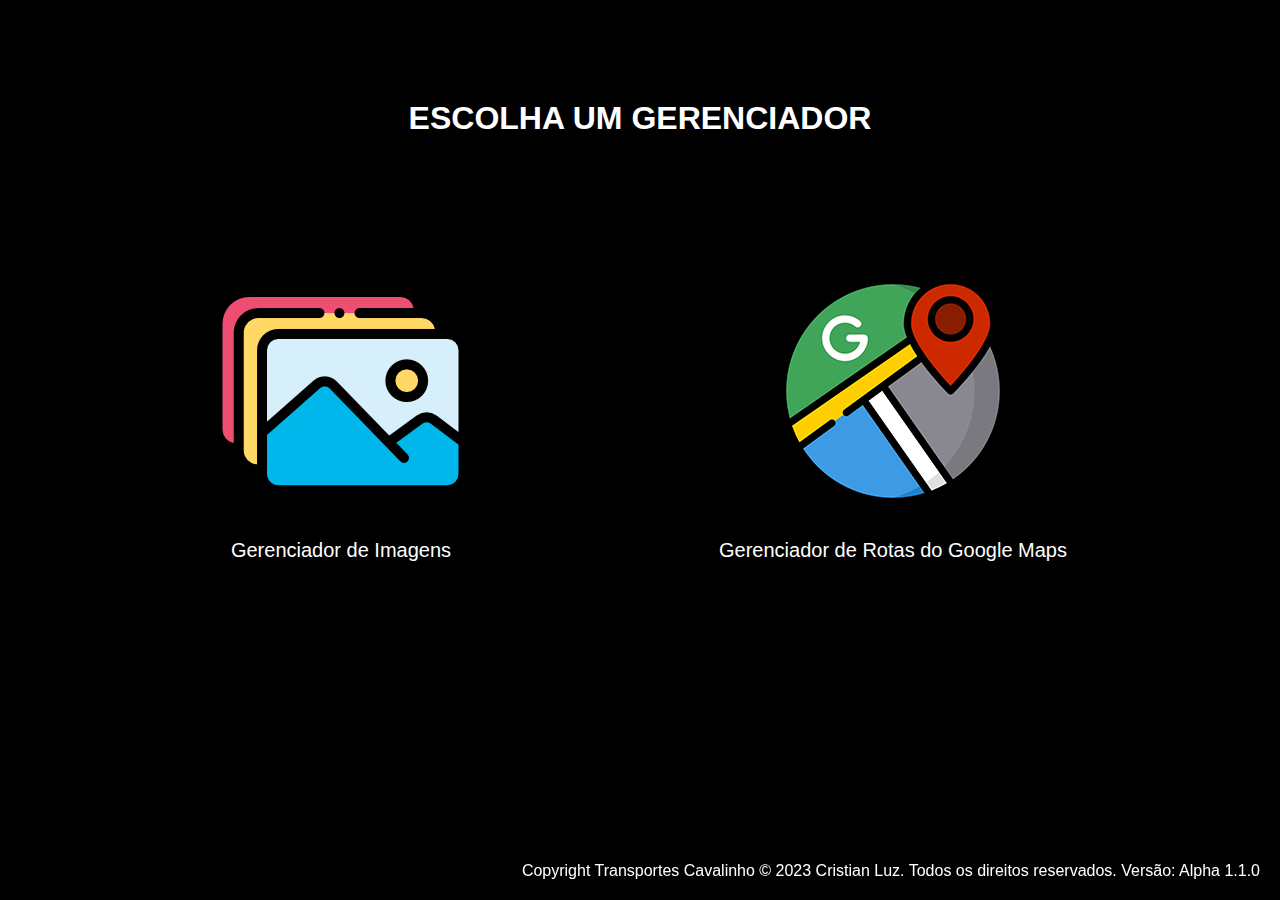
<file: index.html>
<!DOCTYPE html>
<html lang="pt">
<html>
<head>
  <meta charset="UTF-8">
  <meta name="viewport" content="width=device-width, initial-scale=1.0">
  <title>Gerenciadores</title>
  <link rel="icon" href="https://cdn-icons-png.flaticon.com/128/5836/5836551.png" type="image/x-icon">
  <style>
    
    body {
      background-color: black;
      font-family: Verdana, Geneva, Tahoma, sans-serif;
    }

    main {
      text-align: center;
      display: flex; /* Adicionado para criar um layout flexível */
      justify-content: center; /* Centralizar os elementos horizontalmente */
      align-items: center; /* Centralizar horizontalmente */
      margin-top: 10%;
    }

    h1{
      text-align: center;
      text-transform: uppercase;
      margin-top: 100px;
      color: white;
    }

    p{
      font-size: 20px;
    }

    #gerenciador-imagens {
      margin-left: 125px;
      margin-right: 125px;
    }

    #gerenciador-imagens:hover{
      margin-left: 125px;
      margin-right: 125px;
    }

    #gerenciador-rotas {
      margin-left: 125px;
      margin-right: 125px;
    }

    #gerenciador-imagens img,
    #gerenciador-rotas img {
      display: block;
      margin: 0 auto;
    }

    #gerenciador-imagens a,
    #gerenciador-rotas a {
      color: white;
      text-decoration: none;
    }

    #copyright{
      color: rgb(255, 255, 255);
      position: fixed;
      bottom: 20px;
      right: 20px;
    }

  </style>
</head>
<body>

  <h1>Escolha um Gerenciador</h1>
  <main>
  
    <div id="gerenciador-imagens">
      <a href="./GERENCIADOR DE ARQUIVOS DE ORIENTAÇÕES/Versão 1.1.0/Gerenciador_de_Imagens.html">
        <img src="./Gerenciador de imagens.png" alt="Gerenciador de Imagens">
        <p class="nome">Gerenciador de Imagens</p>
      </a>
    </div>

    <div id="gerenciador-rotas">
      <a href="./GERENCIADOR DE ROTAS GOOGLE MAPS/Versão 1.1.0/Gerenciador_de_Rotas.html">
        <img src="./Gerenciador do google maps.png" alt="Gerenciador de Rotas do Google Maps">
        <p class="nome">Gerenciador de Rotas do Google Maps</p>
      </a>
    </div>

  </main>
  <div id="copyright">Copyright Transportes Cavalinho © 2023 Cristian Luz. Todos os direitos reservados. Versão: Alpha 1.1.0</div>
</body>
</html>
</file>
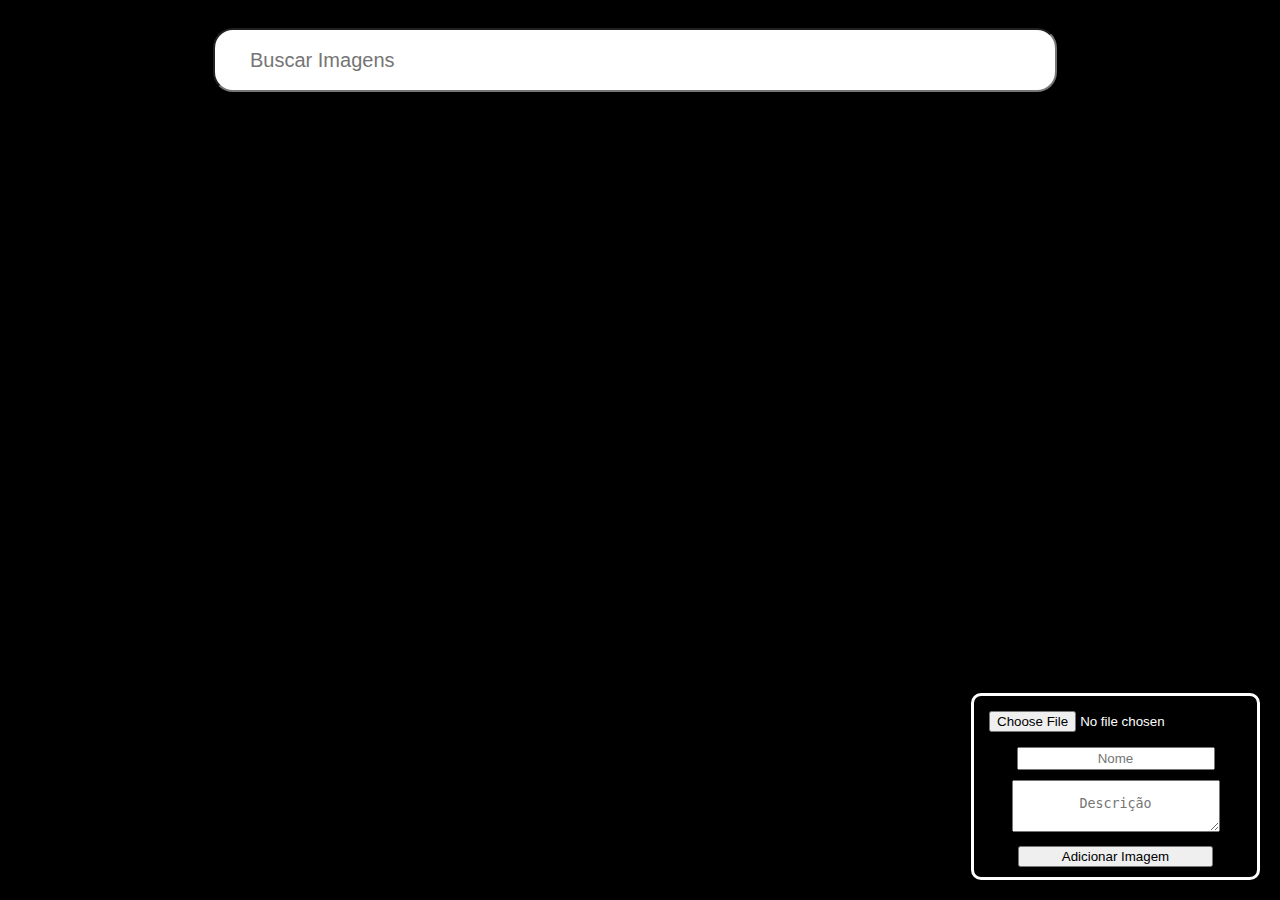
<file: GERENCIADOR DE ARQUIVOS DE ORIENTAÇÕES/Versão 1.1.0/Gerenciador_de_Imagens.html>
<!DOCTYPE html>
<html lang="pt">
<html>
<head>
  <meta charset="UTF-8">
  <meta name="viewport" content="width=device-width, initial-scale=1.0">
  <title>Gerenciador de Imagens</title>
  <link rel="stylesheet" href="style.css">
  <link rel="icon" href="https://cdn-icons-png.flaticon.com/128/1375/1375106.png" type="image/x-icon">
</head>
<body>

  <main>
    <!-- Campo de busca -->
    <div class="search-container">
      <input type="text" id="search-input" placeholder="Buscar Imagens">
    </div>
    <!-- Contêiner de imagens -->
    <div class="image-container" id="image-container"></div>
    <!-- Formulário de adicionar imagem -->
    <div class="caixaAdicionar">
      <div>
        <label for="image-upload"></label>
        <input type="file" id="image-upload" accept="image/*">
      </div>
      <div>
        <label for="image-name"></label>
        <input style="text-align: center;" type="text" id="image-name" placeholder="Nome">
      </div>
      <div>
        <label for="image-description"></label>
        <textarea style="text-align: center;" id="image-description" placeholder="Descrição"></textarea>
      </div>
      <button id="add-image-button">Adicionar Imagem</button>
    </div>
  </main>
  <script src="script.js"></script>
</body>
</html>
</file>
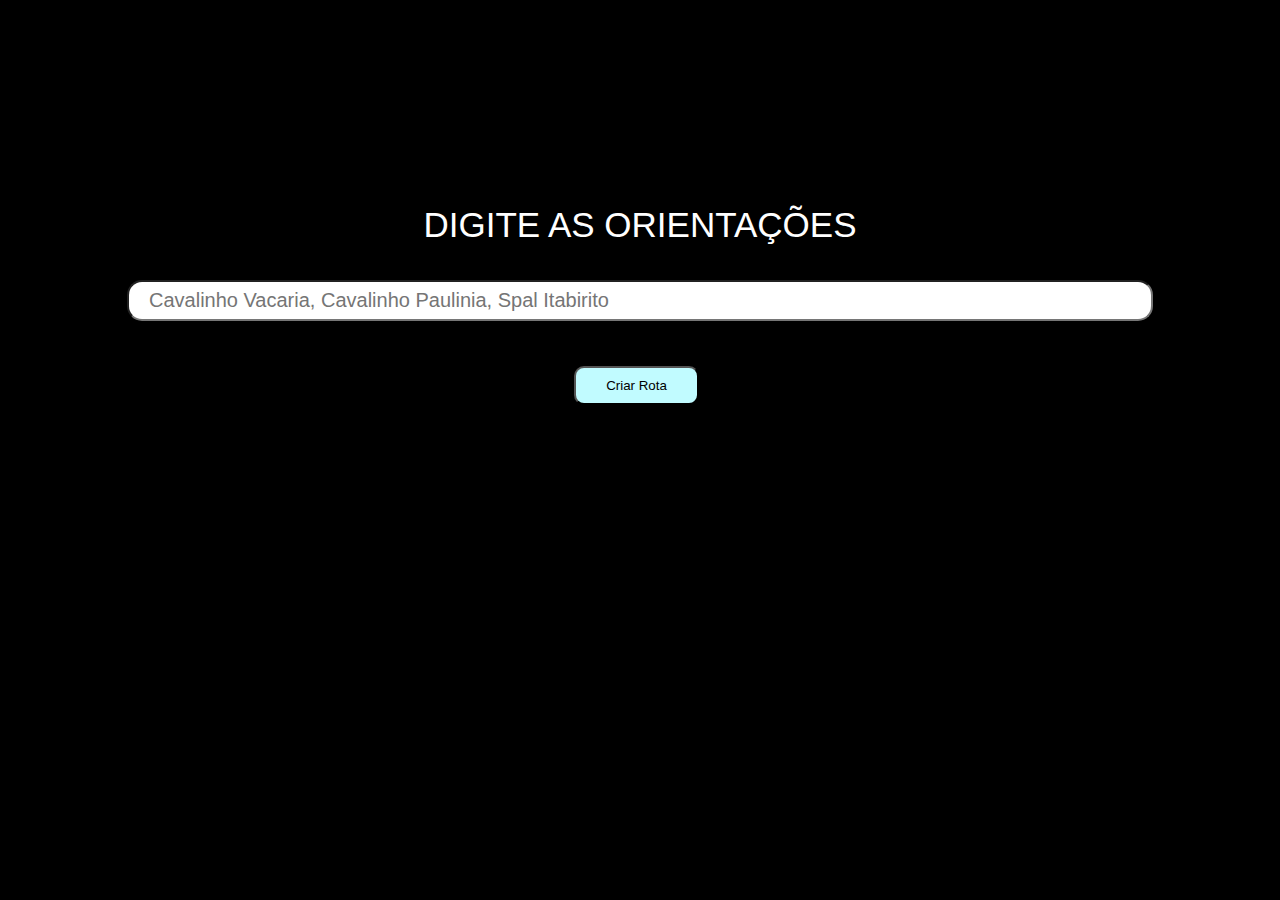
<file: GERENCIADOR DE ROTAS GOOGLE MAPS/Versão 1.1.0/Criador_de_Rotas.html>
<!DOCTYPE html>
<html lang="pt">
<head>
  <title>Criar Rota do Google Maps</title>
  <link rel="icon" href="https://cdn-icons-png.flaticon.com/512/356/356031.png?w=826&t=st=1687944388~exp=1687944988~hmac=dadcfa95d6e28390c33b62eecc9c8aabfd4faa61c25c28e5e5bbb4bca64b1575" type="image/x-icon">
  <style>
    body {
      display: flex;
      justify-content: center;
      align-items: center;
      margin-top: 16%;
      font-family: Arial, sans-serif;
      background-color: black;
      color: white;
    }

    .container {
      text-align: center;
    }

    .input-container {
      margin-bottom: 10px;
    }

    .link-container {
      margin-top: 20px;
    }

    .link-container a {
      display: block;
      margin: 10px auto;
      text-decoration: none;
      color: #ffffff;
    }

    #orientacoes{
      height: 35px;
      width: 1000px;
      font-size: 20px;
      margin-top: 35px;
      margin-bottom: 35px;
      border-radius: 15px;
      padding-left: 20px;
    }
    .title{
      font-size: 35px;
      text-transform: uppercase;
      font-family: Verdana, Geneva, Tahoma, sans-serif;
    }

    .buttonCriar{
      padding: 8px 15px 8px 15px;
      margin-right: 7px;
      padding: 10px 30px 10px 30px;
      background-color: rgb(193, 251, 255);
      font-family: Verdana, Geneva, Tahoma, sans-serif;
      border-radius: 10px;
    }

  </style> 
  <script>
    function gerarLinkRota() {
      const orientacoes = document.getElementById("orientacoes").value;
      const cidades = orientacoes.split(",").map(cidade => cidade.trim());
      const linkRota = "https://www.google.com/maps/dir/" + cidades.join("/") + "/";
      document.getElementById("link-rota").innerHTML = '<a href="' + linkRota + '" target="_blank">' + linkRota + '</a>';
    }
  </script>
</head>
<body>
  <div class="container">
    <div class="input-container">
      <label class="title" for="orientacoes">DIGITE AS ORIENTAÇÕES</label>
      <br>
      <input type="text" id="orientacoes" placeholder="Cavalinho Vacaria, Cavalinho Paulinia, Spal Itabirito">
    </div>
    <button class="buttonCriar" onclick="gerarLinkRota()">Criar Rota</button>
    <div class="link-container" id="link-rota"></div>
  </div>
</body>
</html>
</file>
<file: GERENCIADOR DE ARQUIVOS DE ORIENTAÇÕES/Versão 1.1.0/style.css>
body{
    background-color: black;
    color: white;
  }

  main {
    display: flex;
    flex-direction: column;
    align-items: center;
    padding-top: 20px;
    font-family: Arial, sans-serif;
  }
  
  .image-container {
    display: flex;
    flex-wrap: wrap;
    justify-content: center;
    gap: 20px;
    margin-top: 20px;
  }
  
  .image-card {
    width: 300px;
    border: 1px solid #000000;
    padding: 10px;
    text-align: center;
    cursor: pointer;
  }
  
  .image-card img {
    max-width: 100%;
    height: auto;
  }
  
  .image-card button {
    margin-top: 10px;
    margin-left: 4px;
    margin-right: 4px;
    padding: 7px 7px 7px 7px;
    background-color: rgb(0, 0, 0);
    color: white;
    border-radius: 10px;
  }

  .image-card button:hover {
    background-color: #85d6ff;
  }
  
  label, input, textarea, button {
    margin-bottom: 10px;
  }
  
  .search-container {
    display: flex;
    align-items: center;
    margin-bottom: 20px;
  }
  
  .search-container input {
    margin-right: 10px;
    height: 20px;
    width: 800px;
    padding: 20px 5px 20px 35px;
    border-radius: 20px;
    font-size: 20px;
  }

  .caixaAdicionar{
    position: fixed;
    bottom: 20px;
    right: 20px;
    background-color: rgb(0, 0, 0);
    text-align: center;
    border-radius: 10px;
    
    color: rgb(255, 255, 255);
    border: solid 3px;
  }
  
  #image-upload{
    padding: 15px 15px 5px;
  }

  #image-name{
    width: 190px;
    padding-top: 2px;
    padding-bottom: 2px;
  }

  #image-description{
    padding: 15px 15px 5px;
  }

  #add-image-button{
    padding-left: 42px;
    padding-right: 42px;
  }

  .btns {
    display: flex;
    gap: 10px;
    margin-bottom: 10px;
  }

  #copyright{
    color: rgb(255, 255, 255);
    bottom: 20px;
    left: 20px;
    
  }
</file>
